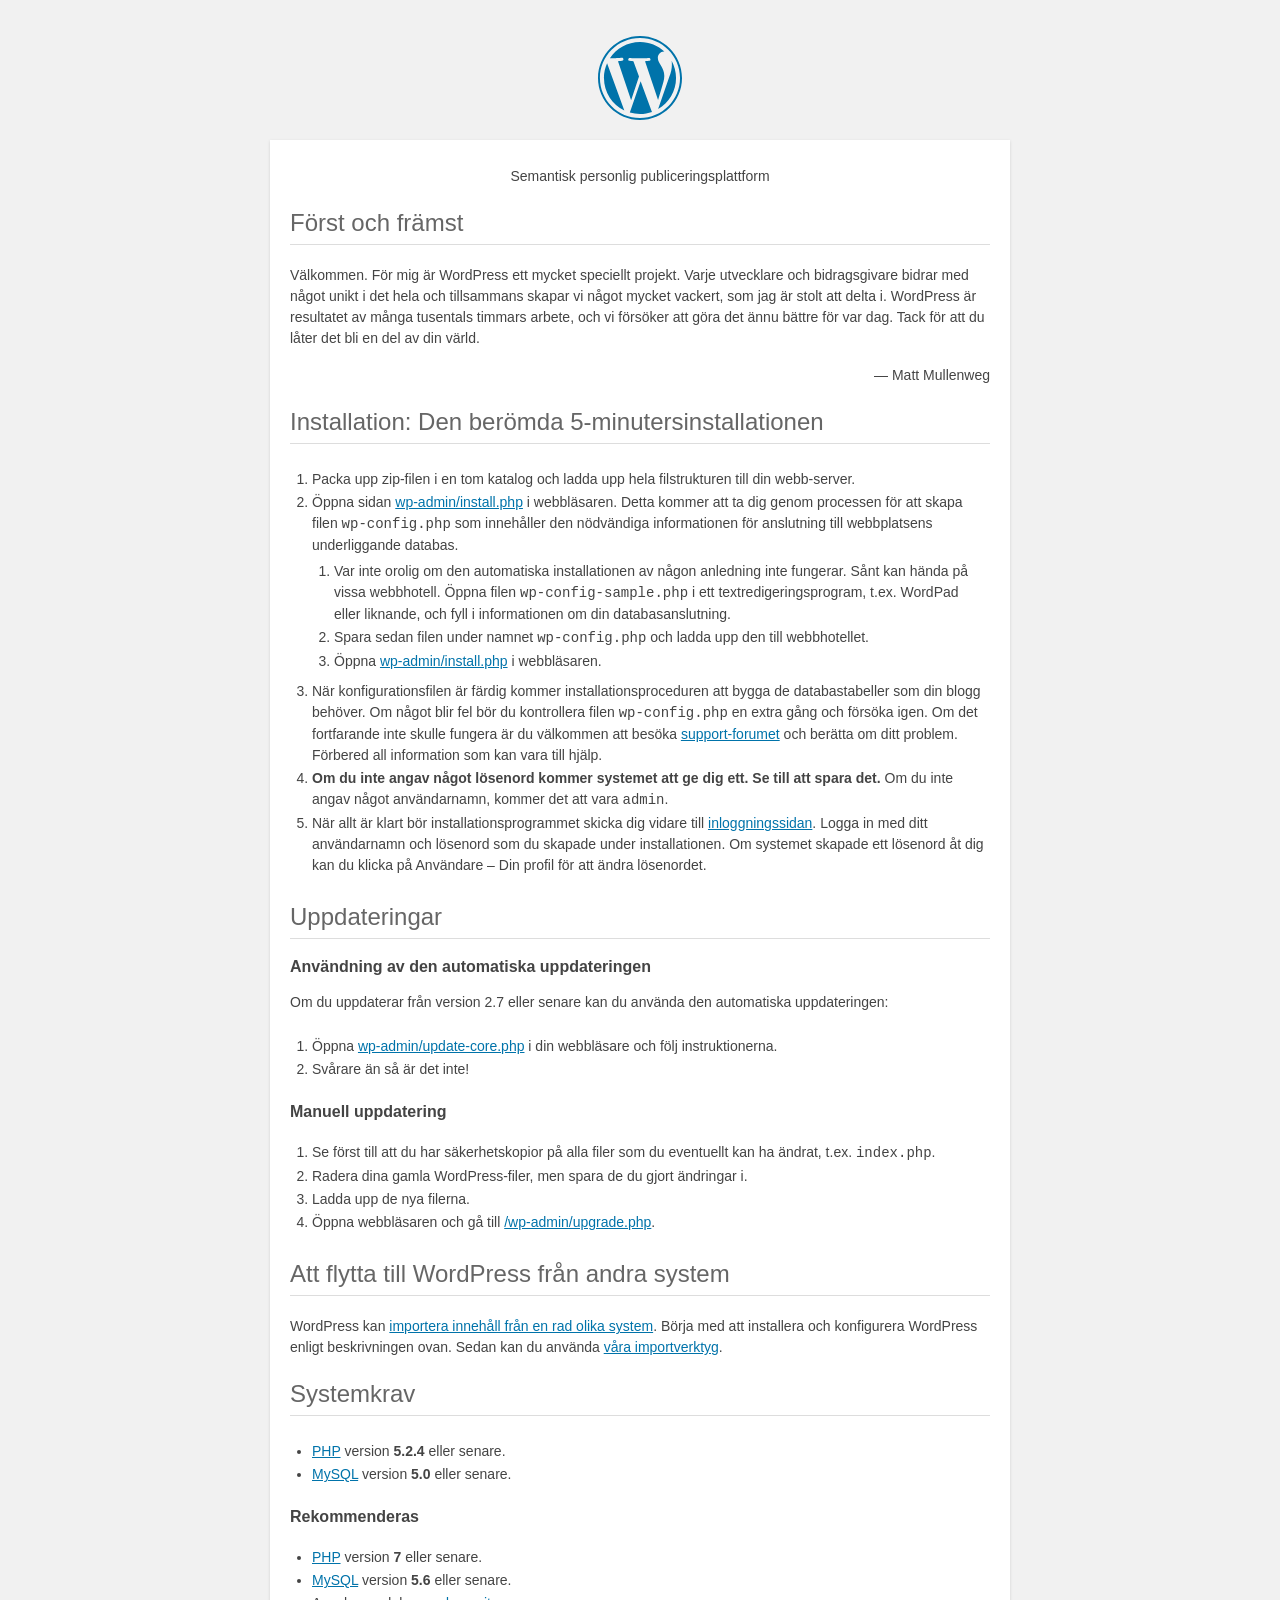
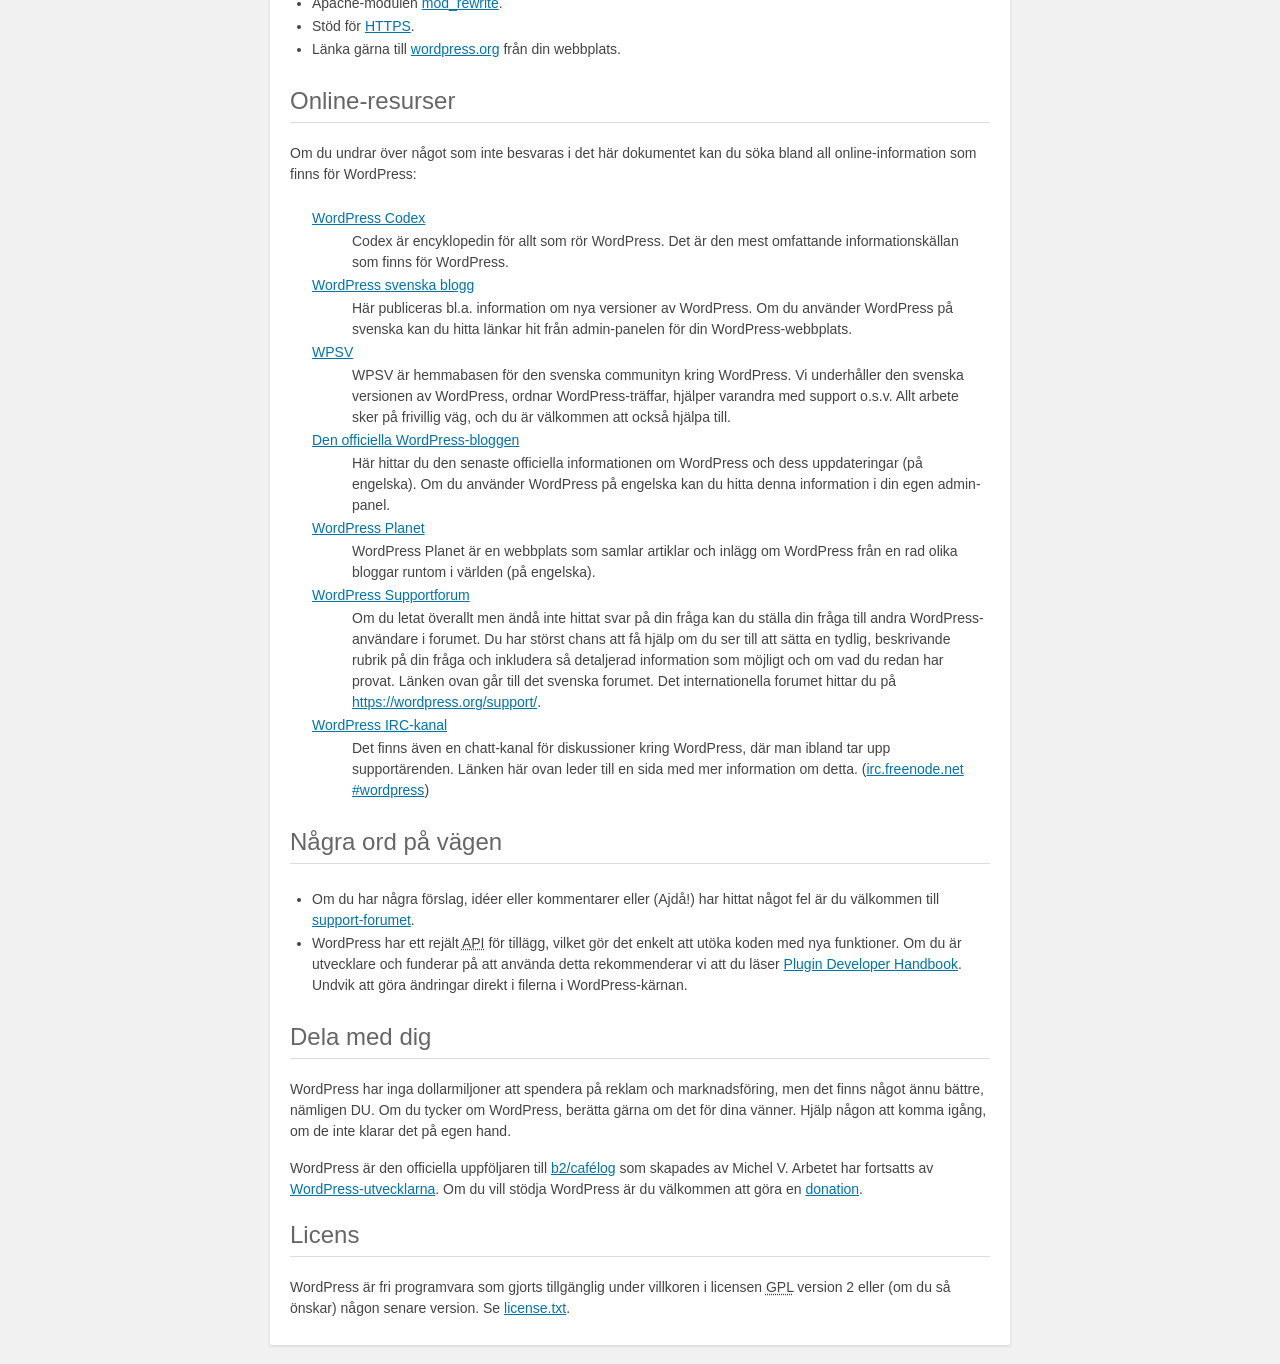
<file: readme.html>
<!DOCTYPE html>
<html>
<head>
	<meta name="viewport" content="width=device-width" />
	<meta http-equiv="Content-Type" content="text/html; charset=utf-8" />
	<title>WordPress &#8250; ReadMe</title>
	<link rel="stylesheet" href="wp-admin/css/install.css?ver=20100228" type="text/css" />
</head>
<body>
<h1 id="logo">
	<a href="https://wordpress.org/"><img alt="WordPress" src="wp-admin/images/wordpress-logo.png" /></a>
</h1>
<p style="text-align: center">Semantisk personlig publiceringsplattform</p>

<h2>Först och främst</h2>
<p>Välkommen. För mig är WordPress ett mycket speciellt projekt. Varje utvecklare och bidragsgivare bidrar med något unikt i det hela och tillsammans skapar vi något mycket vackert, som jag är stolt att delta i. WordPress är resultatet av många tusentals timmars arbete, och vi försöker att göra det ännu bättre för var dag. Tack för att du låter det bli en del av din värld.</p>
<p style="text-align: right">&#8212; Matt Mullenweg</p>

<h2>Installation: Den berömda 5-minutersinstallationen</h2>
<ol>
	<li>Packa upp zip-filen i en tom katalog och ladda upp hela filstrukturen till din webb-server.</li>
	<li>Öppna sidan <span class="file"><a href="wp-admin/install.php">wp-admin/install.php</a></span> i webbläsaren. Detta kommer att ta dig genom processen för att skapa filen <code>wp-config.php</code> som innehåller den nödvändiga informationen för anslutning till webbplatsens underliggande databas.
		<ol>
			<li>Var inte orolig om den automatiska installationen av någon anledning inte fungerar. Sånt kan hända på vissa webbhotell. Öppna filen <code>wp-config-sample.php</code> i ett textredigeringsprogram, t.ex. WordPad eller liknande, och fyll i informationen om din databasanslutning.</li>
			<li>Spara sedan filen under namnet <code>wp-config.php</code> och ladda upp den till webbhotellet.</li>
			<li>Öppna <span class="file"><a href="wp-admin/install.php">wp-admin/install.php</a></span> i webbläsaren.</li>
		</ol>
	</li>
	<li>När konfigurationsfilen är färdig kommer installationsproceduren att bygga de databastabeller som din blogg behöver. Om något blir fel bör du kontrollera filen <code>wp-config.php</code> en extra gång och försöka igen. Om det fortfarande inte skulle fungera är du välkommen att besöka <a href="https://sv.wordpress.org/support/" title="WordPress-supporten">support-forumet</a> och berätta om ditt problem. Förbered all information som kan vara till hjälp.</li>
	<li><strong>Om du inte angav något lösenord kommer systemet att ge dig ett. Se till att spara det.</strong> Om du inte angav något användarnamn, kommer det att vara <code>admin</code>.</li>
	<li>När allt är klart bör installationsprogrammet skicka dig vidare till <a href="wp-login.php">inloggningssidan</a>. Logga in med ditt användarnamn och lösenord som du skapade under installationen. Om systemet skapade ett lösenord åt dig kan du klicka på Användare – Din profil för att ändra lösenordet.</li>
</ol>

<h2>Uppdateringar</h2>
<h3>Användning av den automatiska uppdateringen</h3>
<p>Om du uppdaterar från version 2.7 eller senare kan du använda den automatiska uppdateringen:</p>
<ol>
	<li>Öppna <span class="file"><a href="wp-admin/update-core.php">wp-admin/update-core.php</a></span> i din webbläsare och följ instruktionerna.</li>
	<li>Svårare än så är det inte!</li>
</ol>

<h3>Manuell uppdatering</h3>
<ol>
	<li>Se först till att du har säkerhetskopior på alla filer som du eventuellt kan ha ändrat, t.ex. <code>index.php</code>.</li>
	<li>Radera dina gamla WordPress-filer, men spara de du gjort ändringar i.</li>
	<li>Ladda upp de nya filerna.</li>
	<li>Öppna webbläsaren och gå till <span class="file"><a href="wp-admin/upgrade.php">/wp-admin/upgrade.php</a>.</span></li>
</ol>

<h2>Att flytta till WordPress från andra system</h2>
<p>WordPress kan <a href="https://codex.wordpress.org/Importing_Content">importera innehåll från en rad olika system</a>. Börja med att installera och konfigurera WordPress enligt beskrivningen ovan. Sedan kan du använda <a href="wp-admin/import.php" title="Import to WordPress">våra importverktyg</a>.</p>

<h2>Systemkrav</h2>
<ul>
	<li><a href="https://secure.php.net/">PHP</a> version <strong>5.2.4</strong> eller senare.</li>
	<li><a href="https://www.mysql.com/">MySQL</a> version <strong>5.0</strong> eller senare.</li>
</ul>

<h3>Rekommenderas</h3>
<ul>
	<li><a href="https://secure.php.net/">PHP</a> version <strong>7</strong> eller senare.</li>
	<li><a href="https://www.mysql.com/">MySQL</a> version <strong>5.6</strong> eller senare.</li>
	<li>Apache-modulen <a href="https://httpd.apache.org/docs/2.2/mod/mod_rewrite.html">mod_rewrite</a>.</li>
	<li>Stöd för <a href="https://wordpress.org/news/2016/12/moving-toward-ssl/">HTTPS</a>.</li>
	<li>Länka gärna till <a href="https://wordpress.org/">wordpress.org</a> från din webbplats.</li>
</ul>

<h2>Online-resurser</h2>
<p>Om du undrar över något som inte besvaras i det här dokumentet kan du söka bland all online-information som finns för WordPress:</p>
<dl>
	<dt><a href="https://codex.wordpress.org/">WordPress Codex</a></dt>
		<dd>Codex är encyklopedin för allt som rör WordPress. Det är den mest omfattande informationskällan som finns för WordPress.</dd>
	<dt><a href="https://sv.wordpress.org/news/">WordPress svenska blogg</a></dt>
		<dd>Här publiceras bl.a. information om nya versioner av WordPress. Om du använder WordPress på svenska kan du hitta länkar hit från admin-panelen för din WordPress-webbplats.</dd>
	<dt><a href="https://wpsv.se/">WPSV</a></dt>
		<dd>WPSV är hemmabasen för den svenska communityn kring WordPress. Vi underhåller den svenska versionen av WordPress, ordnar WordPress-träffar, hjälper varandra med support o.s.v. Allt arbete sker på frivillig väg, och du är välkommen att också hjälpa till.</dd>
	<dt><a href="https://wordpress.org/news/">Den officiella WordPress-bloggen</a></dt>
		<dd>Här hittar du den senaste officiella informationen om WordPress och dess uppdateringar (på engelska). Om du använder WordPress på engelska kan du hitta denna information i din egen admin-panel.</dd>
	<dt><a href="https://planet.wordpress.org/">WordPress Planet</a></dt>
		<dd>WordPress Planet är en webbplats som samlar artiklar och inlägg om WordPress från en rad olika bloggar runtom i världen (på engelska).</dd>
	<dt><a href="https://sv.wordpress.org/support/">WordPress Supportforum</a></dt>
		<dd>Om du letat överallt men ändå inte hittat svar på din fråga kan du ställa din fråga till andra WordPress-användare i forumet. Du har störst chans att få hjälp om du ser till att sätta en tydlig, beskrivande rubrik på din fråga och inkludera så detaljerad information som möjligt och om vad du redan har provat. Länken ovan går till det svenska forumet. Det internationella forumet hittar du på <a href="https://wordpress.org/support/">https://wordpress.org/support/</a>.</dd>
	<dt><a href="https://codex.wordpress.org/IRC">WordPress <abbr title="Internet Relay Chat">IRC</abbr>-kanal</a></dt>
		<dd>Det finns även en chatt-kanal för diskussioner kring WordPress, där man ibland tar upp supportärenden. Länken här ovan leder till en sida med mer information om detta. (<a href="irc://irc.freenode.net/wordpress">irc.freenode.net #wordpress</a>)</dd>
</dl>

<h2>Några ord på vägen</h2>
<ul>
	<li>Om du har några förslag, idéer eller kommentarer eller (Ajdå!) har hittat något fel är du välkommen till <a href="https://wordpress.org/support/">support-forumet</a>.</li>
	<li>WordPress har ett rejält <abbr title="application programming interface">API</abbr> för tillägg, vilket gör det enkelt att utöka koden med nya funktioner. Om du är utvecklare och funderar på att använda detta rekommenderar vi att du läser <a href="https://developer.wordpress.org/plugins/">Plugin Developer Handbook</a>. Undvik att göra ändringar direkt i filerna i WordPress-kärnan.</li>
</ul>

<h2>Dela med dig</h2>
<p>WordPress har inga dollarmiljoner att spendera på reklam och marknadsföring, men det finns något ännu bättre, nämligen DU. Om du tycker om WordPress, berätta gärna om det för dina vänner. Hjälp någon att komma igång, om de inte klarar det på egen hand.</p>

<p>WordPress är den officiella uppföljaren till <a href="http://cafelog.com/">b2/caf&#233;log</a> som skapades av Michel V. Arbetet har fortsatts av <a href="https://wordpress.org/about/">WordPress-utvecklarna</a>. Om du vill stödja WordPress är du välkommen att göra en <a href="https://wordpress.org/donate/" title="Donera till WordPress">donation</a>.</p>

<h2>Licens</h2>
<p>WordPress är fri programvara som gjorts tillgänglig under villkoren i licensen <abbr title="GNU General Public License">GPL</abbr> version 2 eller (om du så önskar) någon senare version. Se <a href="license.txt">license.txt</a>.</p>

</body>
</html>
</file>
<file: wp-admin/css/install.css>
html {
	background: #f1f1f1;
	margin: 0 20px;
}

body {
	background: #fff;
	color: #444;
	font-family: -apple-system, BlinkMacSystemFont, "Segoe UI", Roboto, Oxygen-Sans, Ubuntu, Cantarell, "Helvetica Neue", sans-serif;
	margin: 140px auto 25px;
	padding: 20px 20px 10px 20px;
	max-width: 700px;
	-webkit-font-smoothing: subpixel-antialiased;
	box-shadow: 0 1px 3px rgba(0,0,0,0.13);
}

a {
	color: #0073aa;
}

a:hover,
a:active {
	color: #00a0d2;
}

a:focus {
	color: #124964;
	box-shadow:
		0 0 0 1px #5b9dd9,
		0 0 2px 1px rgba(30, 140, 190, .8);
}

.ie8 a:focus {
	outline: #5b9dd9 solid 1px;
}

h1, h2 {
	border-bottom: 1px solid #ddd;
	clear: both;
	color: #666;
	font-size: 24px;
	padding: 0;
	padding-bottom: 7px;
	font-weight: 400;
}

h3 {
	font-size: 16px;
}

p, li, dd, dt {
	padding-bottom: 2px;
	font-size: 14px;
	line-height: 1.5;
}

code, .code {
	font-family: Consolas, Monaco, monospace;
}

ul, ol, dl {
	padding: 5px 5px 5px 22px;
}

a img {
	border:0
}
abbr {
	border: 0;
	font-variant: normal;
}

fieldset {
	border: 0;
	padding: 0;
	margin: 0;
}

label {
	cursor: pointer;
}

#logo {
	margin: 6px 0 14px 0;
	padding: 0 0 7px 0;
	border-bottom: none;
	text-align:center
}
#logo a {
	background-image: url(../images/w-logo-blue.png?ver=20131202);
	background-image: none, url(../images/wordpress-logo.svg?ver=20131107);
	background-size: 84px;
	background-position: center top;
	background-repeat: no-repeat;
	color: #444; /* same as login.css */
	height: 84px;
	font-size: 20px;
	font-weight: 400;
	line-height: 1.3em;
	margin: -130px auto 25px;
	padding: 0;
	text-decoration: none;
	width: 84px;
	text-indent: -9999px;
	outline: none;
	overflow: hidden;
	display: block;
}

#logo a:focus {
	box-shadow: none;
}

.step {
	margin: 20px 0 15px;
}
.step, th {
	text-align: left;
	padding: 0;
}
.language-chooser.wp-core-ui .step .button.button-large {
	height: 36px;
	font-size: 14px;
	line-height: 33px;
	vertical-align: middle;
}
textarea {
	border: 1px solid #ddd;
	font-family: -apple-system, BlinkMacSystemFont, "Segoe UI", Roboto, Oxygen-Sans, Ubuntu, Cantarell, "Helvetica Neue", sans-serif;
	width: 100%;
	box-sizing: border-box;
}

.form-table {
	border-collapse: collapse;
	margin-top: 1em;
	width: 100%;
}

.form-table td {
	margin-bottom: 9px;
	padding: 10px 20px 10px 0;
	font-size: 14px;
	vertical-align: top
}

.form-table th {
	font-size: 14px;
	text-align: left;
	padding: 10px 20px 10px 0;
	width: 140px;
	vertical-align: top;
}

.form-table code {
	line-height: 18px;
	font-size: 14px;
}

.form-table p {
	margin: 4px 0 0 0;
	font-size: 11px;
}

.form-table input {
	line-height: 20px;
	font-size: 15px;
	padding: 3px 5px;
	border: 1px solid #ddd;
	box-shadow: inset 0 1px 2px rgba(0,0,0,0.07);
}

input,
submit {
	font-family: -apple-system, BlinkMacSystemFont, "Segoe UI", Roboto, Oxygen-Sans, Ubuntu, Cantarell, "Helvetica Neue", sans-serif;
}

.form-table input[type=text],
.form-table input[type=email],
.form-table input[type=url],
.form-table input[type=password] {
	width: 206px;
}

.form-table th p {
	font-weight: 400;
}

.form-table.install-success th,
.form-table.install-success td {
	vertical-align: middle;
	padding: 16px 20px 16px 0;
}

.form-table.install-success td p {
	margin: 0;
	font-size: 14px;
}

.form-table.install-success td code {
	margin: 0;
	font-size: 18px;
}

#error-page {
	margin-top: 50px;
}

#error-page p {
	font-size: 14px;
	line-height: 18px;
	margin: 25px 0 20px;
}

#error-page code, .code {
	font-family: Consolas, Monaco, monospace;
}

.wp-hide-pw > .dashicons {
	line-height: inherit;
}

#pass-strength-result {
	background-color: #eee;
	border: 1px solid #ddd;
	color: #23282d;
	margin: -2px 5px 5px 0px;
	padding: 3px 5px;
	text-align: center;
	width: 218px;
	box-sizing: border-box;
	opacity: 0;
}

#pass-strength-result.short {
	background-color: #f1adad;
	border-color: #e35b5b;
	opacity: 1;
}

#pass-strength-result.bad {
	background-color: #fbc5a9;
	border-color: #f78b53;
	opacity: 1;
}

#pass-strength-result.good {
	background-color: #ffe399;
	border-color: #ffc733;
	opacity: 1;
}

#pass-strength-result.strong {
	background-color: #c1e1b9;
	border-color: #83c373;
	opacity: 1;
}

#pass1.short, #pass1-text.short {
	border-color: #e35b5b;
}

#pass1.bad, #pass1-text.bad {
	border-color: #f78b53;
}

#pass1.good, #pass1-text.good {
	border-color: #ffc733;
}

#pass1.strong, #pass1-text.strong {
	border-color: #83c373;
}

.pw-weak {
	display: none;
}

.message {
	border-left: 4px solid #dc3232;
	padding: .7em .6em;
	background-color: #fbeaea;
}

/* rtl:ignore */
#dbname,
#uname,
#pwd,
#dbhost,
#prefix,
#user_login,
#admin_email,
#pass1,
#pass2 {
	direction: ltr;
}

#pass1-text,
.show-password #pass1 {
	display: none;
}

.show-password #pass1-text
{
	display: inline-block;
}

.form-table span.description.important {
	font-size: 12px;
}


/* localization */
body.rtl,
.rtl textarea,
.rtl input,
.rtl submit {
	font-family: Tahoma, sans-serif;
}

:lang(he-il) body.rtl,
:lang(he-il) .rtl textarea,
:lang(he-il) .rtl input,
:lang(he-il) .rtl submit {
	font-family: Arial, sans-serif;
}

@media only screen and (max-width: 799px) {
	body {
		margin-top: 115px;
	}
	#logo a {
		margin: -125px auto 30px;
	}
}

@media screen and ( max-width: 782px ) {

	.form-table {
		margin-top: 0;
	}

	.form-table th,
	.form-table td {
		display: block;
		width: auto;
		vertical-align: middle;
	}

	.form-table th {
		padding: 20px 0 0;
	}

	.form-table td {
		padding: 5px 0;
		border: 0;
		margin: 0;
	}

	textarea,
	input {
		font-size: 16px;
	}

	.form-table td input[type="text"],
	.form-table td input[type="email"],
	.form-table td input[type="url"],
	.form-table td input[type="password"],
	.form-table td select,
	.form-table td textarea,
	.form-table span.description {
		width: 100%;
		font-size: 16px;
		line-height: 1.5;
		padding: 7px 10px;
		display: block;
		max-width: none;
		box-sizing: border-box;
	}

}

body.language-chooser {
	max-width: 300px;
}

.language-chooser select {
	padding: 8px;
	width: 100%;
	display: block;
	border: 1px solid #ddd;
	background-color: #fff;
	color: #32373c;
	font-size: 16px;
	font-family: Arial, sans-serif;
	font-weight: 400;
}

.language-chooser p {
	text-align: right;
}

.screen-reader-input,
.screen-reader-text {
	border: 0;
	clip: rect(1px, 1px, 1px, 1px);
	-webkit-clip-path: inset(50%);
	clip-path: inset(50%);
	height: 1px;
	margin: -1px;
	overflow: hidden;
	padding: 0;
	position: absolute;
	width: 1px;
	word-wrap: normal !important;
}

.spinner {
	background: url(../images/spinner.gif) no-repeat;
	background-size: 20px 20px;
	visibility: hidden;
	opacity: 0.7;
	filter: alpha(opacity=70);
	width: 20px;
	height: 20px;
	margin: 2px 5px 0;
}

.step .spinner {
	display: inline-block;
	vertical-align: middle;
	margin-right: 15px;
}

.button.hide-if-no-js,
.hide-if-no-js {
	display: none;
}

/**
 * HiDPI Displays
 */
@media print,
  (-webkit-min-device-pixel-ratio: 1.25),
  (min-resolution: 120dpi) {

	.spinner {
		background-image: url(../images/spinner-2x.gif);
	}

}
</file>
